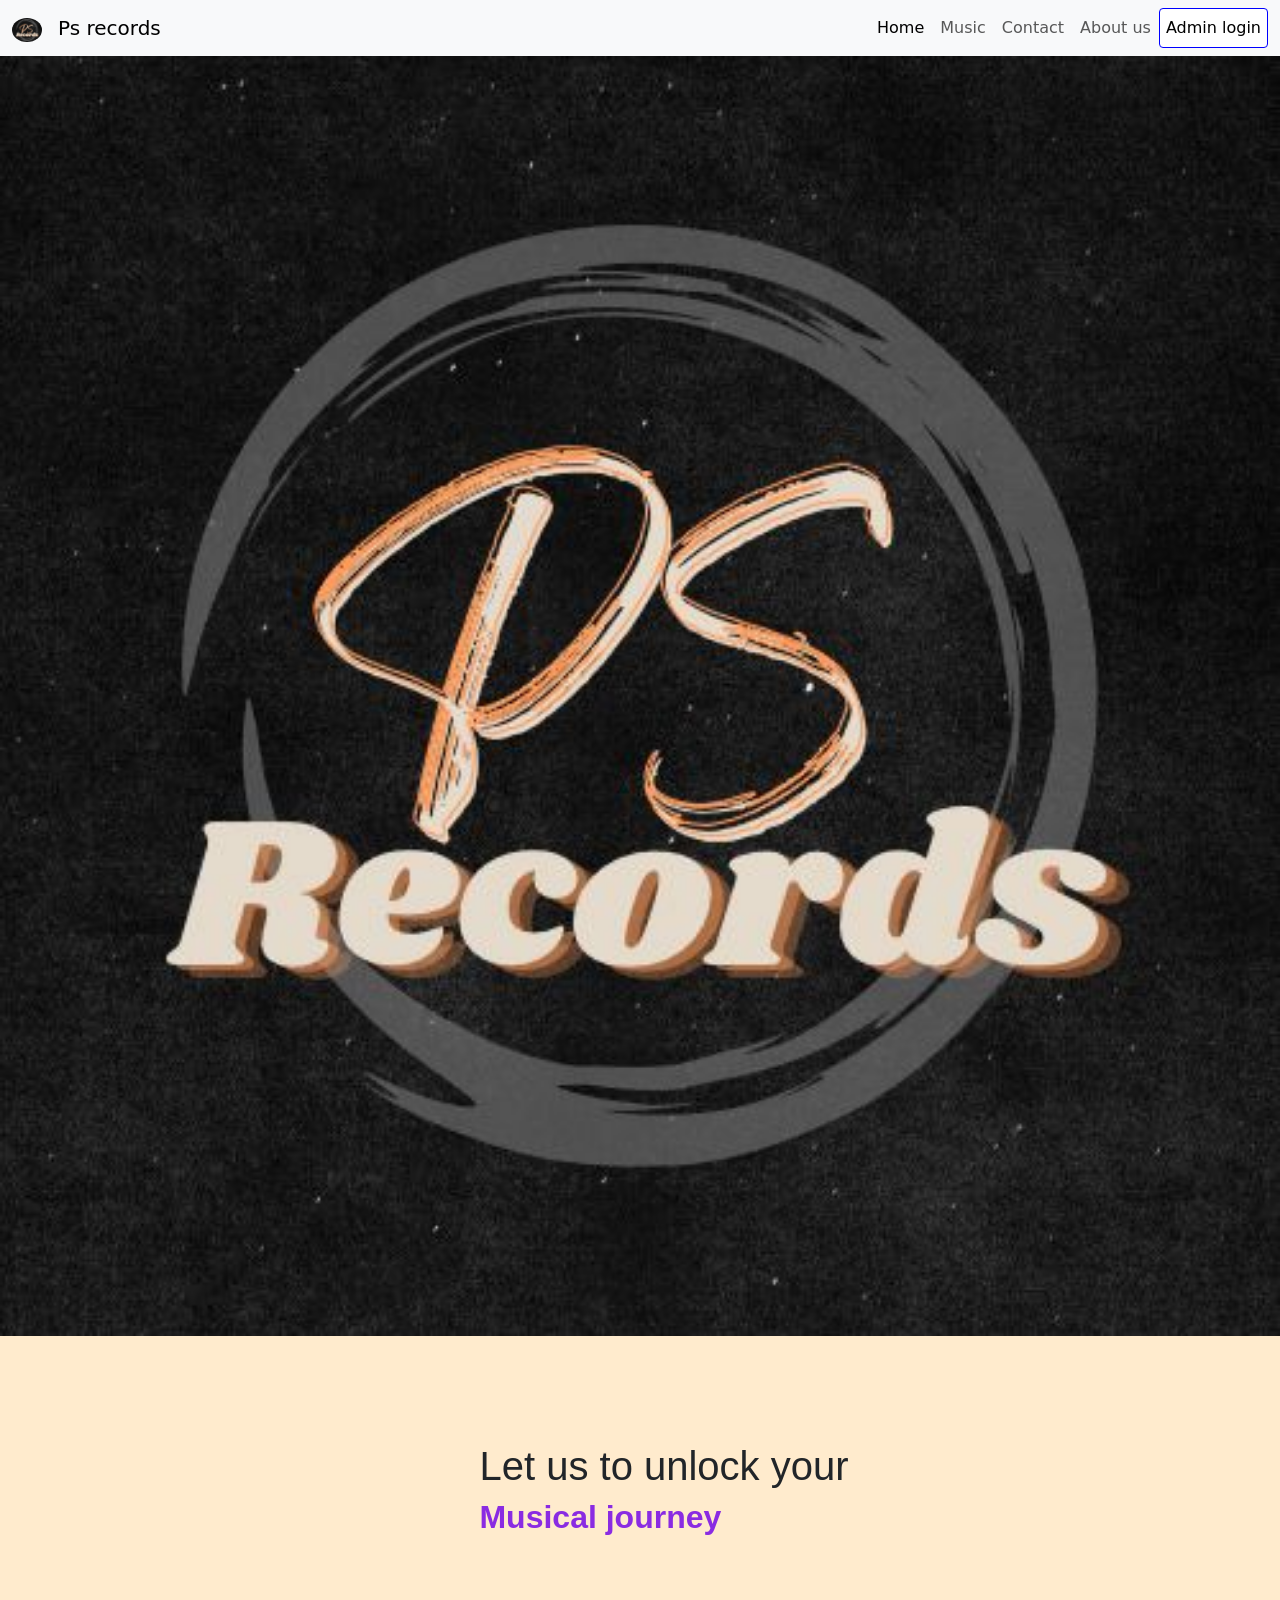
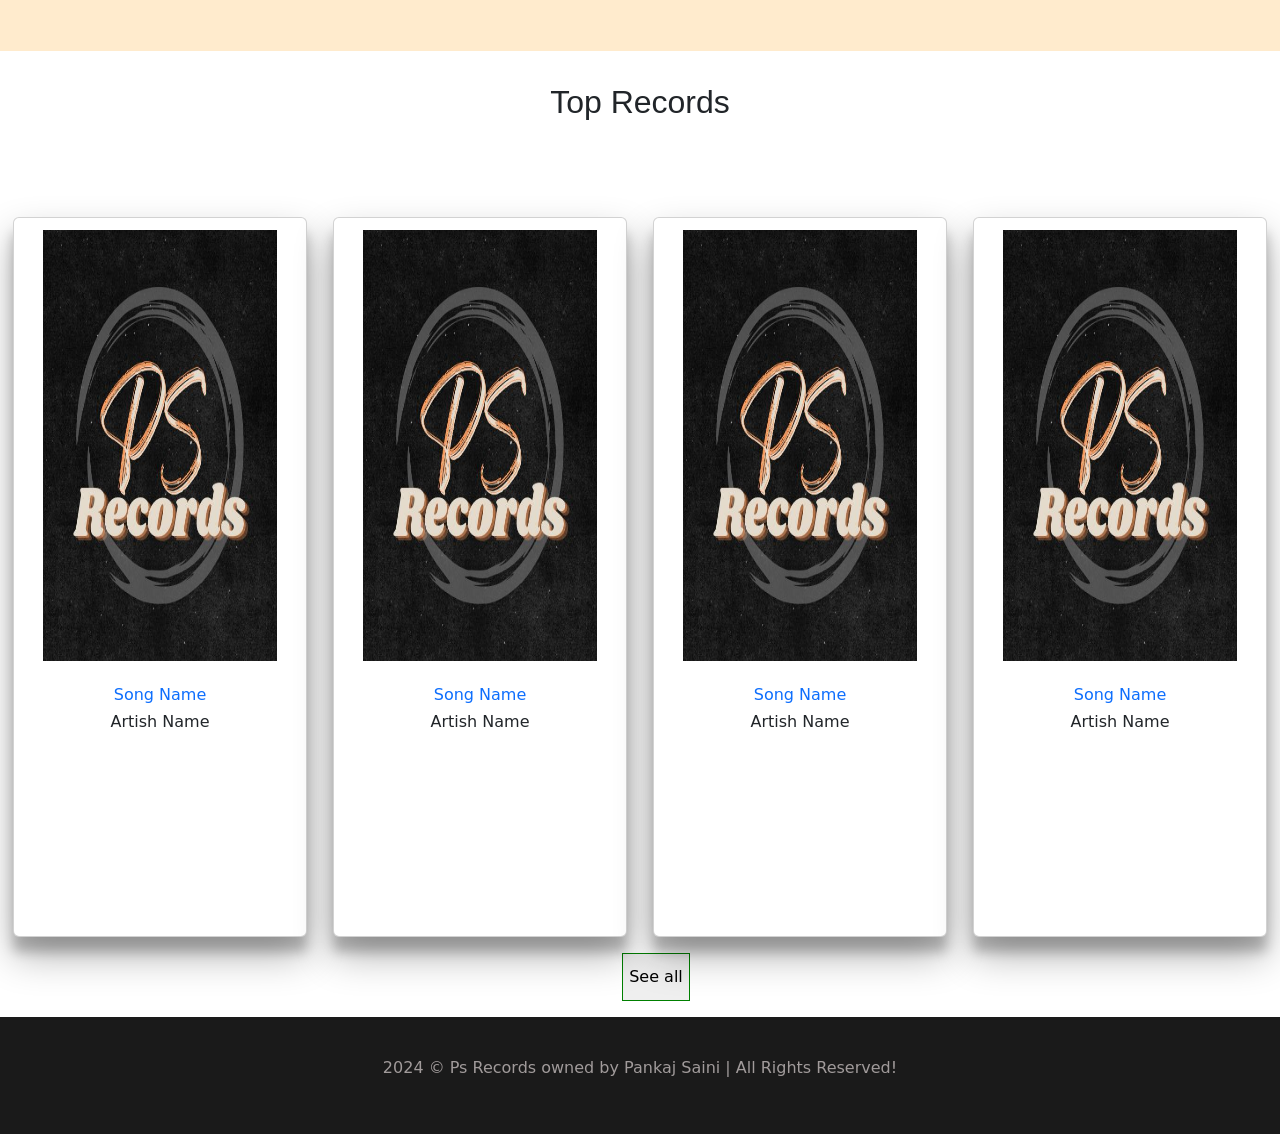
<file: index.html>
<!DOCTYPE html>
<html lang="en">
<head>
    <meta charset="UTF-8">
    <meta name="viewport" content="width=device-width, initial-scale=1.0">
    <title>Ps Records</title>
    <link href="https://cdn.jsdelivr.net/npm/bootstrap@5.3.3/dist/css/bootstrap.min.css" rel="stylesheet" integrity="sha384-QWTKZyjpPEjISv5WaRU9OFeRpok6YctnYmDr5pNlyT2bRjXh0JMhjY6hW+ALEwIH" crossorigin="anonymous">
<script src="https://cdn.jsdelivr.net/npm/bootstrap@5.3.3/dist/js/bootstrap.bundle.min.js" integrity="sha384-YvpcrYf0tY3lHB60NNkmXc5s9fDVZLESaAA55NDzOxhy9GkcIdslK1eN7N6jIeHz" crossorigin="anonymous"></script>
<link rel="stylesheet" href="style.css">
<link rel="stylesheet" href="media.css">
</head>
<body>
    <nav class="navbar navbar-expand-lg bg-body-tertiary">
        <div class="container-fluid">
            <a class="navbar-brand" href="#">
                <img class="logo"src="img/IMG-20220907-WA0011.jpg "alt="Bootstrap" width="30" height="24">
              </a>
           
          <a class="navbar-brand" href="#">Ps records </a>
          <button class="navbar-toggler" type="button" data-bs-toggle="collapse" data-bs-target="#navbarNavAltMarkup" aria-controls="navbarNavAltMarkup" aria-expanded="false" aria-label="Toggle navigation">
            <span class="navbar-toggler-icon"></span>
          </button>
          <div class="collapse navbar-collapse" id="navbarNavAltMarkup">
            <div class="navbar-nav">
              <a class="nav-link active" aria-current="page" href="#">Home</a>
              <a class="nav-link" href="Music.html">Music</a>
              <a class="nav-link" href="Contact.html">Contact</a>
              <a class="nav-link " href="About.html">About us</a>
              <button class="Admin" onclick="goToLink(this)" value="Admin.html"> Admin login</button>
            </div>
          </div>
        </div>
      </nav>

<section>
     
        <img src="img/IMG-20220907-WA0011.jpg" class="img-fluid" alt="img.">
        <div class="txt">
        <h1>Let us to unlock your </h1> 
        <h2>Musical journey</h2>
      </div>
      </section>
     

      <div class="section2">
        <h2 class="head">Top Records</h2>

        <div class="box">
          
          <div class="card">
           <img src="img/IMG-20220907-WA0011.jpg" alt=""><br>
           <h6 class="link"><a href="#">Song Name</a></h6>
           <H6>Artish Name</H6>
          </div>
          <div class="card">
            <img src="img/IMG-20220907-WA0011.jpg" alt=""><br>
            <h6 class="link"><a href="#">Song Name</a></h6>
            <H6>Artish Name</H6>
          </div>
          <div class="card">
            <img src="img/IMG-20220907-WA0011.jpg" alt=""><br>
            <h6 class="link"><a href="#">Song Name</a></h6>
            <H6>Artish Name</H6>
          </div>
          <div class="card">
          <img src="img/IMG-20220907-WA0011.jpg" alt=""><br>
          <h6 class="link"><a href="#">Song Name</a></h6>
          <H6>Artish Name</H6>           
          </div>
        </div>
        <div id="seeall">
          <button onclick="goToLink(this)" value="Music.html" class="seeall">See all</button></div>
      </div>

      <footer>
        <p class="footer">2024 &copy; Ps Records owned by Pankaj Saini | All Rights Reserved!</p>
      </footer>
      <script src="app.js"></script>
</body>
</html>
</file>
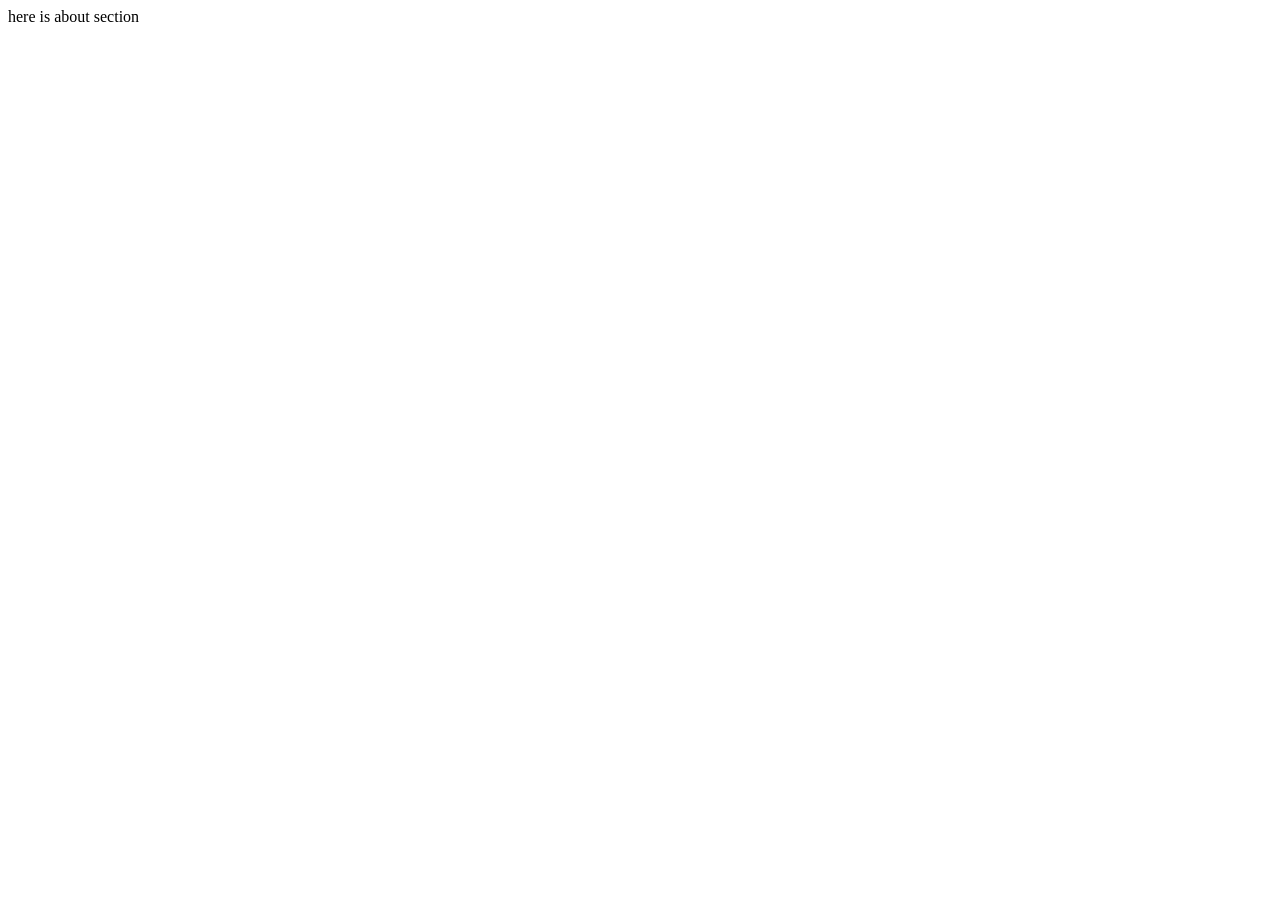
<file: About.html>
<!DOCTYPE html>
<html lang="en">
<head>
    <meta charset="UTF-8">
    <meta name="viewport" content="width=device-width, initial-scale=1.0">
    <title>Document</title>
</head>
<body>
    here is about section
</body>
</html>
</file>
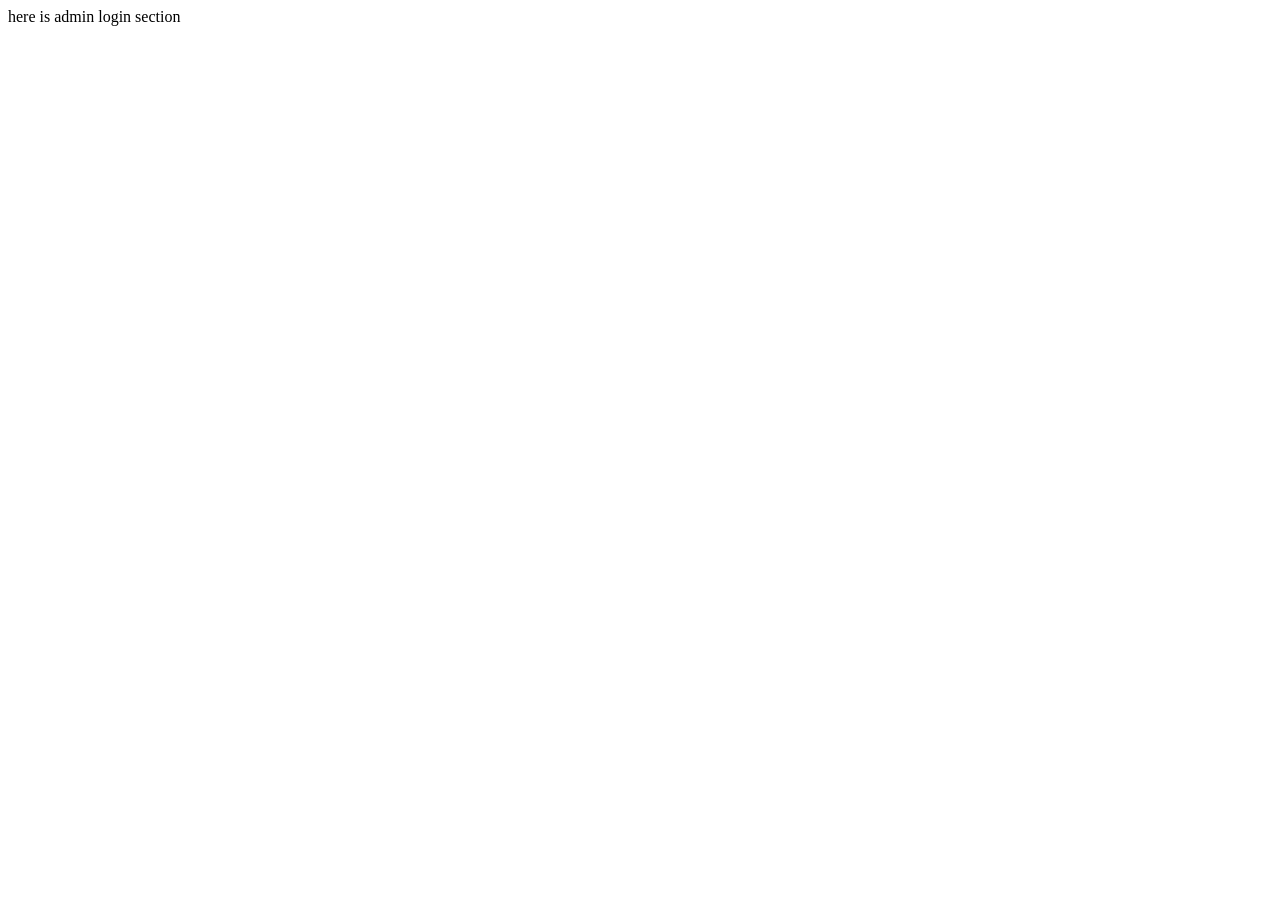
<file: Admin.html>
<!DOCTYPE html>
<html lang="en">
<head>
    <meta charset="UTF-8">
    <meta name="viewport" content="width=device-width, initial-scale=1.0">
    <title>Document</title>
</head>
<body>
   here is admin login section
   
</body>
</html>
</file>
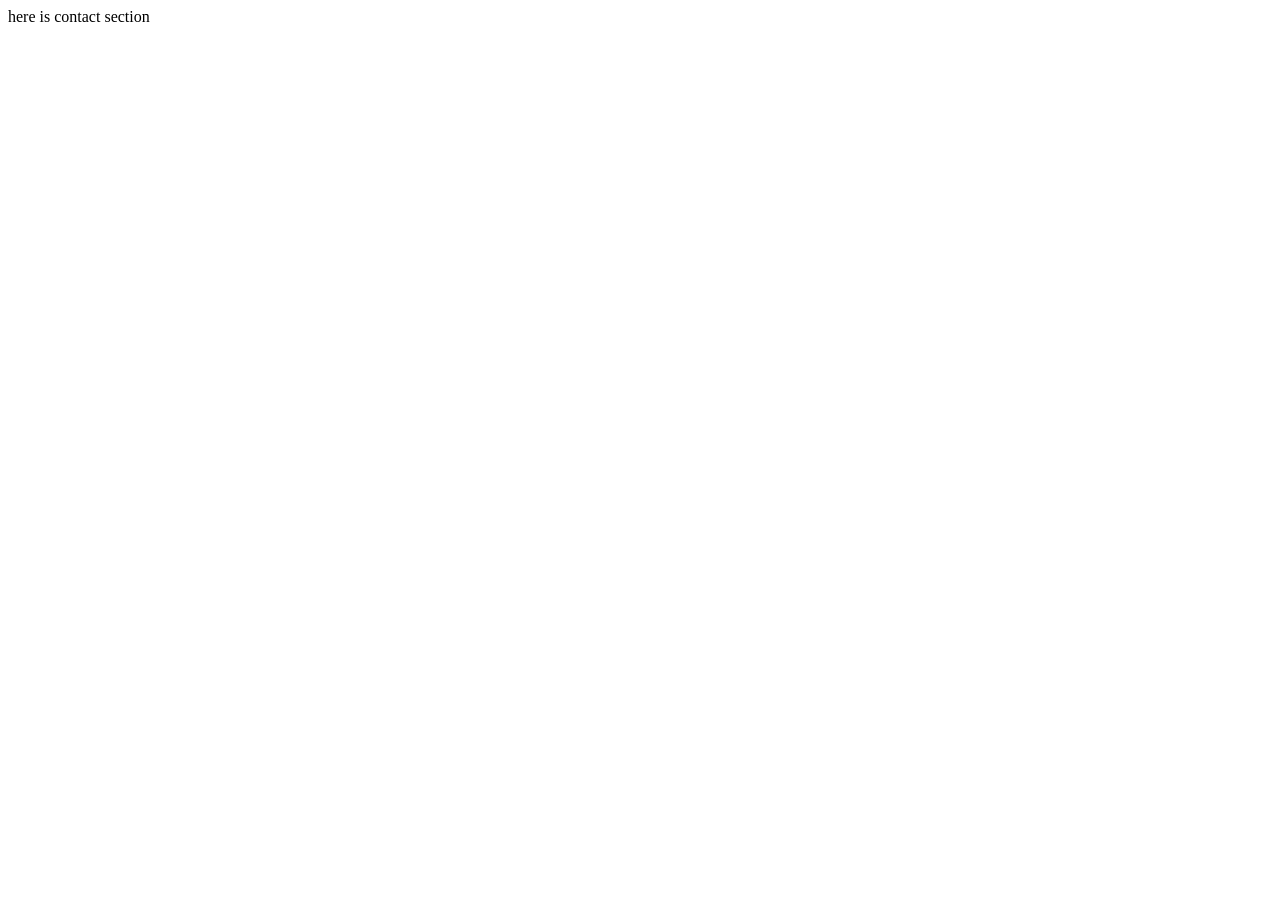
<file: Contact.html>
<!DOCTYPE html>
<html lang="en">
<head>
    <meta charset="UTF-8">
    <meta name="viewport" content="width=device-width, initial-scale=1.0">
    <title>Document</title>
</head>
<body>
    here is contact section
</body>
</html>
</file>
<file: style.css>
.navbar-nav{
   display: flex;
   justify-content: flex-end;
   width: 100%
}
.logo{
 border-radius:50%;
 object-fit: cover;
}
.Admin{
   border: 1px solid blue;
   border-radius: 4px;
   background-color: white;
}
.Admin:hover{
   background-color: rgb(29, 29, 158);
   color: white;
}

audio{
   width: 100%;
   display: flex;
   justify-content: flex-end;
   position: fixed;
}
section{
   background-color: blanchedalmond;
   display: flex;
   align-items: center;
   align-items: center;

}
.txt{
display: flex;
justify-content: center;
flex-direction: column;
}
section h2{
color: blueviolet;
font-weight: 800;
margin-left: 3rem;
font-family: Verdana, Geneva, Tahoma, sans-serif;
}
section h1{
   margin-left: 3rem;
   font-family: Verdana, Geneva, Tahoma, sans-serif;
 
}
.img-fluid{
   width: 50%;
   height: 40%;
   
}
.head{
   text-align: center;
   font-family:  Tahoma, Geneva, Verdana, sans-serif;
   margin: 2rem;
}
.box{
   margin: 1rem;
display: flex;
justify-content: space-around;
  border-radius: 12px;
  

}
#seeall{
   width: 100%;
   display: flex;
   justify-content: center;
   margin: 1rem;

   
}
.seeall{
 
   border: 1px solid green;
height: 3rem;

}
.seeall:hover{
   background-color: green;
   color: white;
}
.card {
   height: 80vh;
   width: 23%;
   display: flex;
   align-items: center;
   box-shadow: rgba(0, 0, 0, 0.3) 0px 19px 38px, rgba(0, 0, 0, 0.22) 0px 15px 12px;
   transition: all 0.3s ease;
   margin-top: 4rem;
}
.card:hover{
   box-shadow: none;

}
.link a{
   text-decoration: none;
}
.card img{
   width: 80%;
   height: 60%;
   margin-top:12px ;
}

footer{
   width: 100%;
   background-color: rgb(26, 26, 26);
   height: 13vh;
   color: rgb(161, 155, 155);
   display: flex;
   align-items: center;
   justify-content: center;
}
</file>
<file: media.css>
@media screen and (min-width:320px){
    section{
        flex-direction: column;
    }
    .img-fluid{
        width: inherit;
    }
    .txt{
        height: 35vh;
    }
    .box{
    flex-direction: column;
    align-items: center;
    margin: 0;
    }
    .card{
        width: 90%;
    }
    footer{
        width: 100%
    }
    #seeall{
        margin-right: 0;
        width: 95%;
    }
}



@media screen and (min-width:375px){
    .card{
        width: 70%;
    }
}

@media screen and (min-width:425px){
    .card{
        width: 60%;
    }
    
}

@media screen and (min-width:768px){
    .img-fluid{
        width: 100%;
    }
    .box{
flex-direction: row;
flex-wrap: wrap;
    }
    .card{
        width: 35%;
    }
    #seeall{
        width: 100%;
    }
}

@media screen and (min-width:1024px){
    .card{
        width: 23%;
    }
    #seeall{
        width: 100%;
    }
}
</file>
